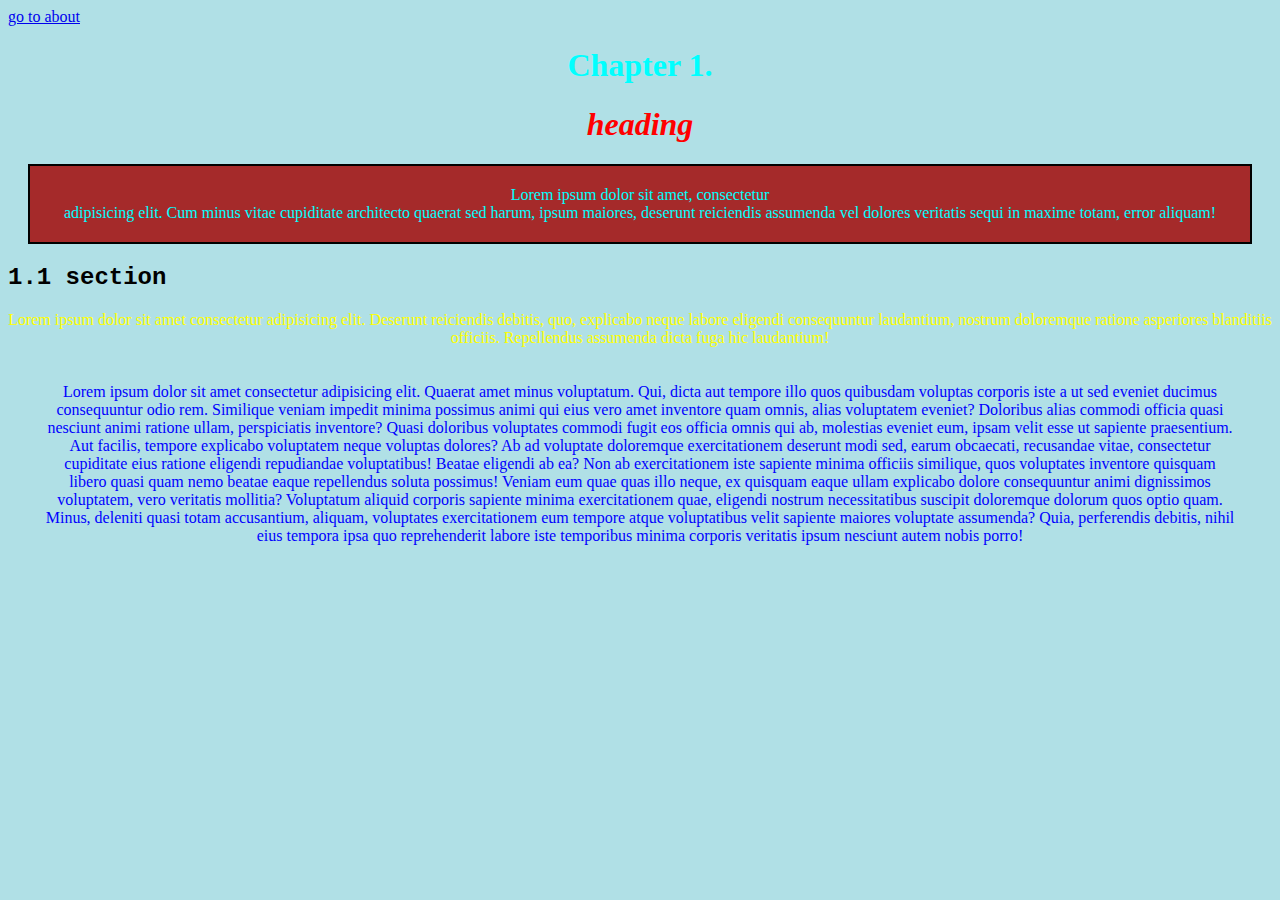
<file: index.html>
<!DOCTYPE html>
<html lang="en">
<head>
  
    <title>cohort 11 - evening</title>
    <link rel="stylesheet" href="css/cohort11-eve.css">
    
</head>
<body style="background-color:powderblue;">
  
    <a href="about.html">go to about</a>
    
 
    <h1 id="aquah1">Chapter 1.</h1>
    <h1 id="firstheading">heading</h1>

    <p class="odd"">Lorem ipsum dolor sit amet, consectetur<br>adipisicing elit. Cum minus vitae cupiditate architecto quaerat sed harum, ipsum maiores, deserunt reiciendis assumenda vel dolores veritatis sequi in maxime totam, error aliquam!</p>
    <h2 style="font-family:courier;">1.1 section</h2>
     
    <p style="color:yellow;">Lorem ipsum dolor sit amet consectetur adipisicing elit. Deserunt reiciendis debitis, quo, explicabo neque labore eligendi consequuntur laudantium, nostrum doloremque ratione asperiores blanditiis officiis. Repellendus assumenda dicta fuga hic laudantium!</p>
    <p id="first-paragraph">Lorem ipsum dolor sit amet consectetur adipisicing elit. Quaerat amet minus voluptatum. Qui, dicta aut tempore illo quos quibusdam voluptas corporis iste a ut sed eveniet ducimus consequuntur odio rem. Similique veniam impedit minima possimus animi qui eius vero amet inventore quam omnis, alias voluptatem eveniet? Doloribus alias commodi officia quasi nesciunt animi ratione ullam, perspiciatis inventore? Quasi doloribus voluptates commodi fugit eos officia omnis qui ab, molestias eveniet eum, ipsam velit esse ut sapiente praesentium. Aut facilis, tempore explicabo voluptatem neque voluptas dolores? Ab ad voluptate doloremque exercitationem deserunt modi sed, earum obcaecati, recusandae vitae, consectetur cupiditate eius ratione eligendi repudiandae voluptatibus! Beatae eligendi ab ea? Non ab exercitationem iste sapiente minima officiis similique, quos voluptates inventore quisquam libero quasi quam nemo beatae eaque repellendus soluta possimus! Veniam eum quae quas illo neque, ex quisquam eaque ullam explicabo dolore consequuntur animi dignissimos voluptatem, vero veritatis mollitia? Voluptatum aliquid corporis sapiente minima exercitationem quae, eligendi nostrum necessitatibus suscipit doloremque dolorum quos optio quam. Minus, deleniti quasi totam accusantium, aliquam, voluptates exercitationem eum tempore atque voluptatibus velit sapiente maiores voluptate assumenda? Quia, perferendis debitis, nihil eius tempora ipsa quo reprehenderit labore iste temporibus minima corporis veritatis ipsum nesciunt autem nobis porro!</p>

</body>
</html>
</file>
<file: css/cohort11-eve.css>
.odd{
    background-color: brown;
    border: 2px solid black;
    margin: 20px;
    padding: 20px;
}

#aquah1{
    color:aqua;
    
}
h1,p{
    text-align: center;
    color: aqua;
}
#firstheading{
    color: red;
    font-style: oblique;
}
#first-paragraph{
    color: blue;
    font-style: initial;
    margin: 20px;
    padding: 1em;
}
</file>
